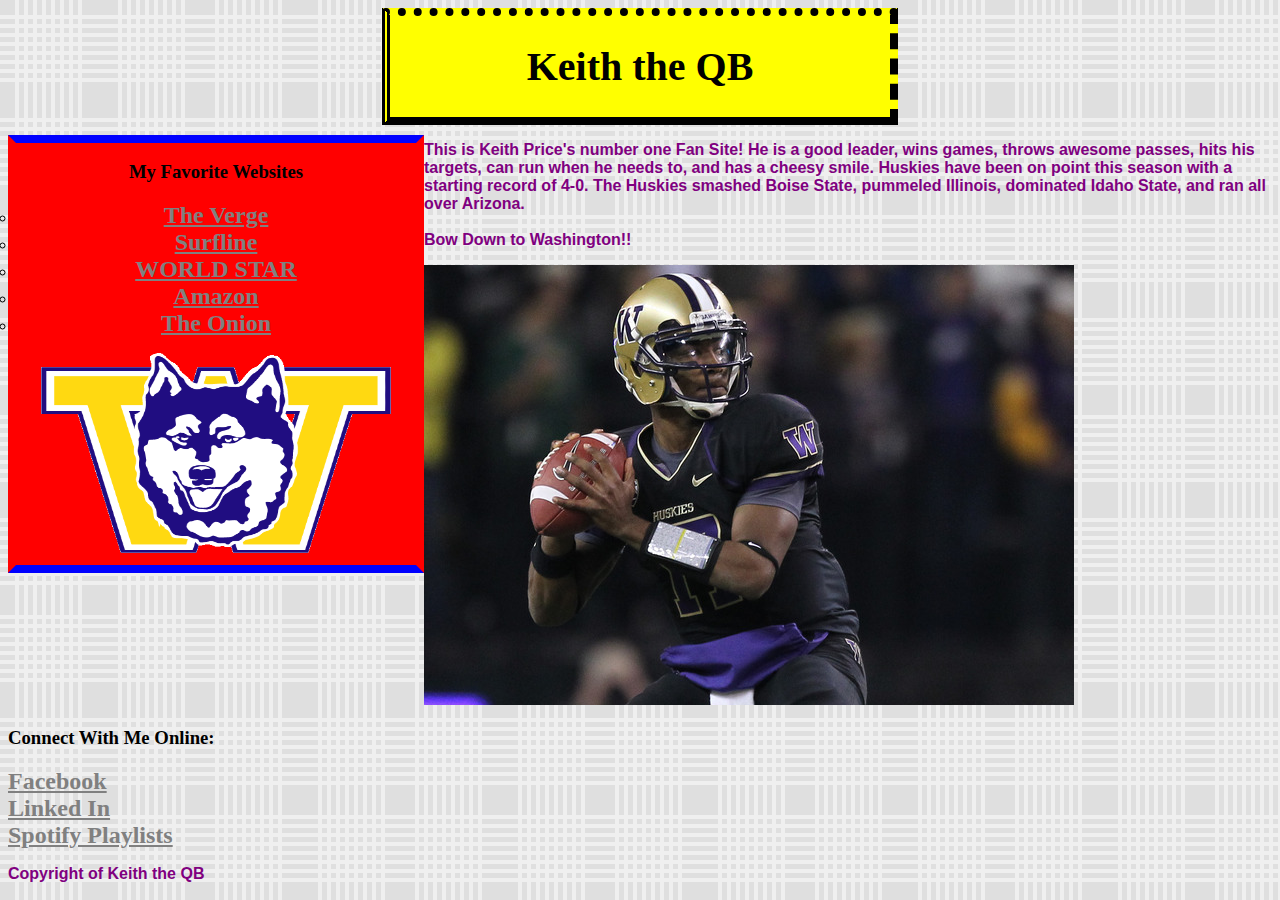
<file: introToCss.html>
<!DOCTYPE html>
	<head> 
		<title> Keith the QB  </title>
		<link rel="stylesheet" type="text/css" href="test.css" />
		<link href='http://fonts.googleapis.com/css?family=Passion+One' rel='stylesheet' type='text/css'>
	</head>

	<body>
		<div id = "Header">
			<h1> Keith the QB </h1>
		</div>
		
		<div id = "LeftNav">
			<h3> My Favorite Websites </h3>
			<ul>
				<li><a href="https://www.theverge.com">The Verge</a></li>
				<li><a href="https://www.surfline.com">Surfline</a></li>
				<li><a href="https://www.worldstarhiphop">WORLD STAR</a></li>
				<li><a href="https://www.amazon.com">Amazon</a></li>
				<li><a href="https://www.theonion.com">The Onion</a></li>
			</ul>
			<img src="icon.gif" width="350px" height="200px">
		</div>
		
		<div id = "Content">
			<p> This is Keith Price's number one Fan Site! He is a good leader, wins games, throws awesome passes, hits his targets, can run when he needs to, and has a cheesy smile. Huskies have been on point this season with a starting record of 4-0. The Huskies smashed Boise State, pummeled Illinois, dominated Idaho State, and ran all over Arizona. <br /><br /> <span id="bow">Bow Down to Washington!!</span></p>
			<img src="price.jpg">
		</div>
		
		<div id = "Footer">
			<h3>Connect With Me Online:</h3>
			<ul>
				<li><a href="https://www.Facebook.com">Facebook</a></li>
				<li><a href="https://www.Linkedin.com">Linked In</a></li>
				<li><a href="https://www.Spotify.com">Spotify Playlists</a></li>
			</ul>
			<p>Copyright of Keith the QB</p>
		</div>

	</body>

</html>
</file>
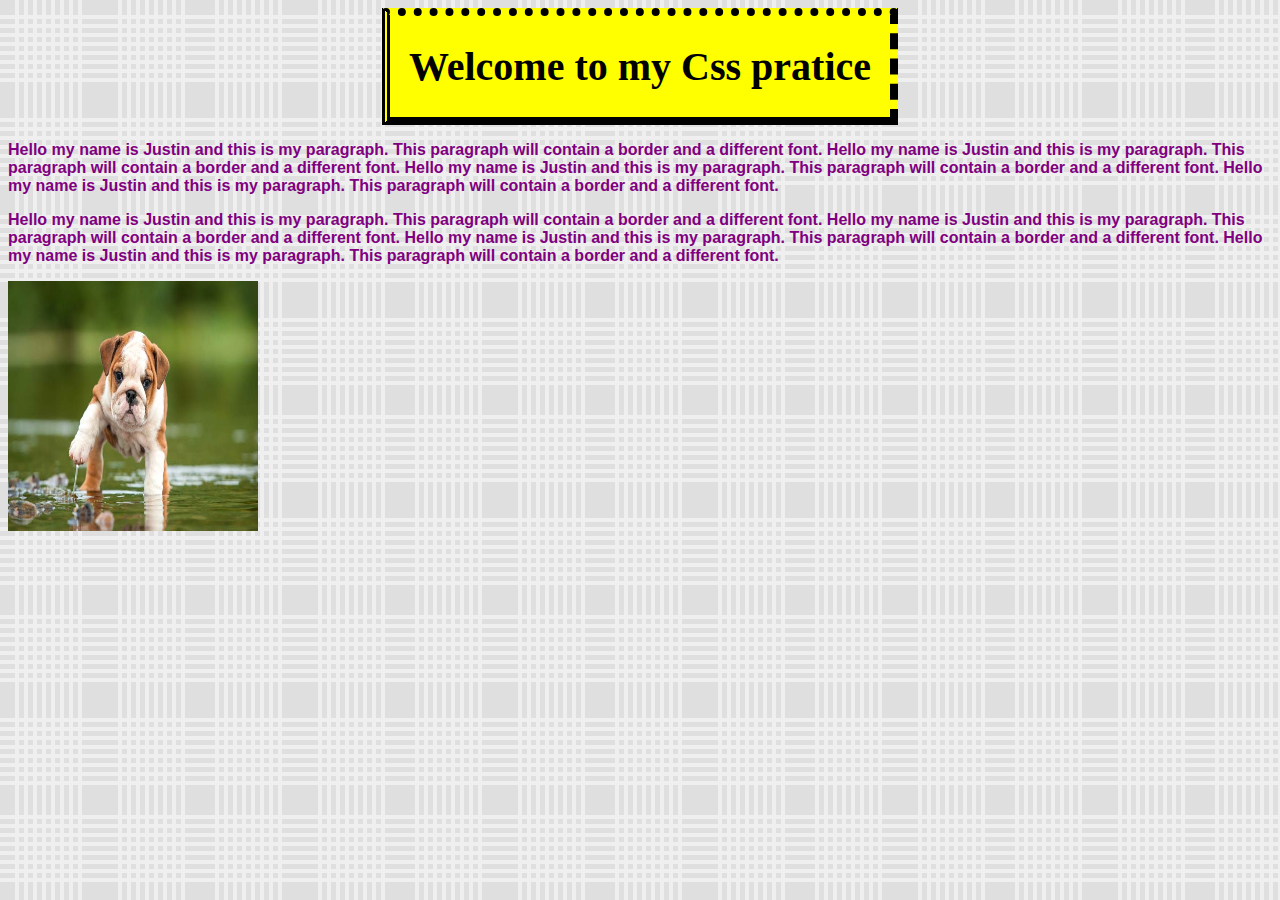
<file: someCss.html>
<!DOCTYPE html>
	<head> 
		<title> Justin's CSS practice  </title>
		<link rel="stylesheet" type="text/css" href="test.css" />
		<link href='http://fonts.googleapis.com/css?family=Passion+One' rel='stylesheet' type='text/css'>
	</head>

	<body>
		<div id = "Header">
			<h1> Welcome to my Css pratice </h1>
		</div>
		
		<div id = "para">
			<p> Hello my name is Justin and this is my paragraph. This paragraph will contain a border and a different font. 
			Hello my name is Justin and this is my paragraph. This paragraph will contain a border and a different font. 
			Hello my name is Justin and this is my paragraph. This paragraph will contain a border and a different font. 
			Hello my name is Justin and this is my paragraph. This paragraph will contain a border and a different font. </p>
		</div>

		
		<div id = "Content">
			<p>Hello my name is Justin and this is my paragraph. This paragraph will contain a border and a different font. 
			Hello my name is Justin and this is my paragraph. This paragraph will contain a border and a different font. 
			Hello my name is Justin and this is my paragraph. This paragraph will contain a border and a different font. 
			Hello my name is Justin and this is my paragraph. This paragraph will contain a border and a different font.</p>
		</div>
		
		<div id = "picture">
		<img src="puppy 2.jpg" alt="puppy" style="width:250px;height:250px;"> 
					


	</body>

</html>
</file>
<file: test.css>
#Header{
	width: 500px;
	margin-left: auto;
	margin-right: auto;
	margin-bottom: 10px;
	border:solid 8px black;
	text-align: center;
	background-color: yellow;
	border-style: dotted dashed solid double;
}
#Header h1{
	font-family: verdana;
	font-size: 40px;
	font-weight: bold;
}

#LeftNav{
	width: 400px;
	margin-left:auto;
	margin-right: auto;
	margin-bottom:10px;
	border: solid 8px blue;
	border-right-color: red;
	border-left-color: red;
	float: left;
	text-align: center;
	padding-bottom: 8px;
	background-color: red;
}

#content{
	width: 700px;
	margin-left:auto;
	margin-right: auto;
	margin-bottom:10px;
	border: solid 8px red;
	text-align: center;
	background-color: green;
}

ul{
	list-style-type:  none;
	padding-left: 0px;
	list-style-type: circle;

}

p{
	font-weight: bold;
	font-family: arial;
	color: purple;
}

body {
	background-image: url('cloth.png')

}

a{
	color:grey;
	font-weight: bold;
	font-size: 24px;
}

a:hover {
    color: hotpink;
}
a:active {
    color: green;
}
</file>
